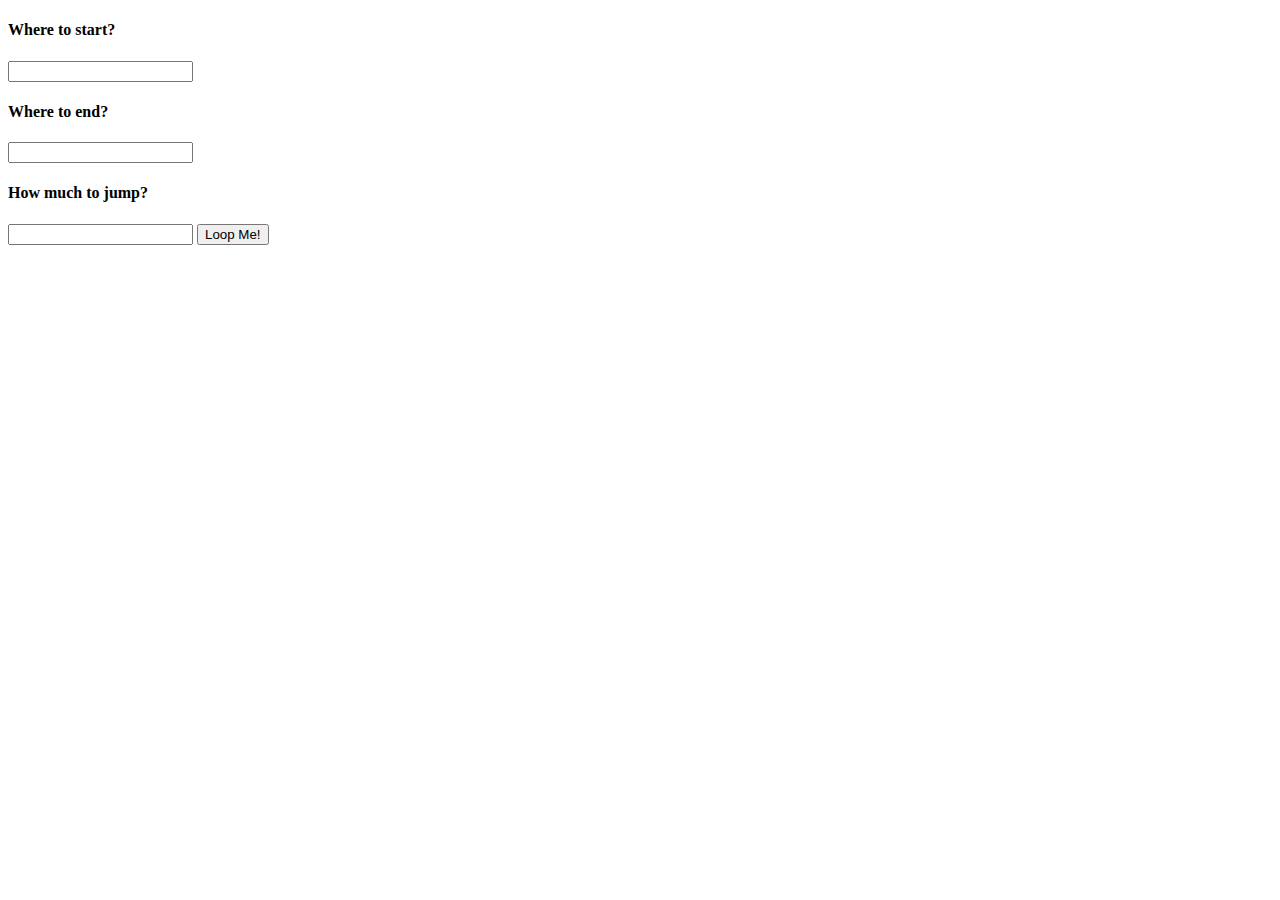
<file: tests/index.html>
<!DOCTYPE html>
<html>
  <body>
    <script src="myScript.js"> </script>
    <h4>Where to start?   </h4>
    <input type="text" id="start" />
    
    <h4>Where to end?   </h4>
    <input type="text" id="end" />
    
    <h4>How much to jump? </h4>
    <input type="text" id="jump" />
    
    <button onclick="myLoop()" >Loop Me!     </button>
  </body>
</html>
</file>
